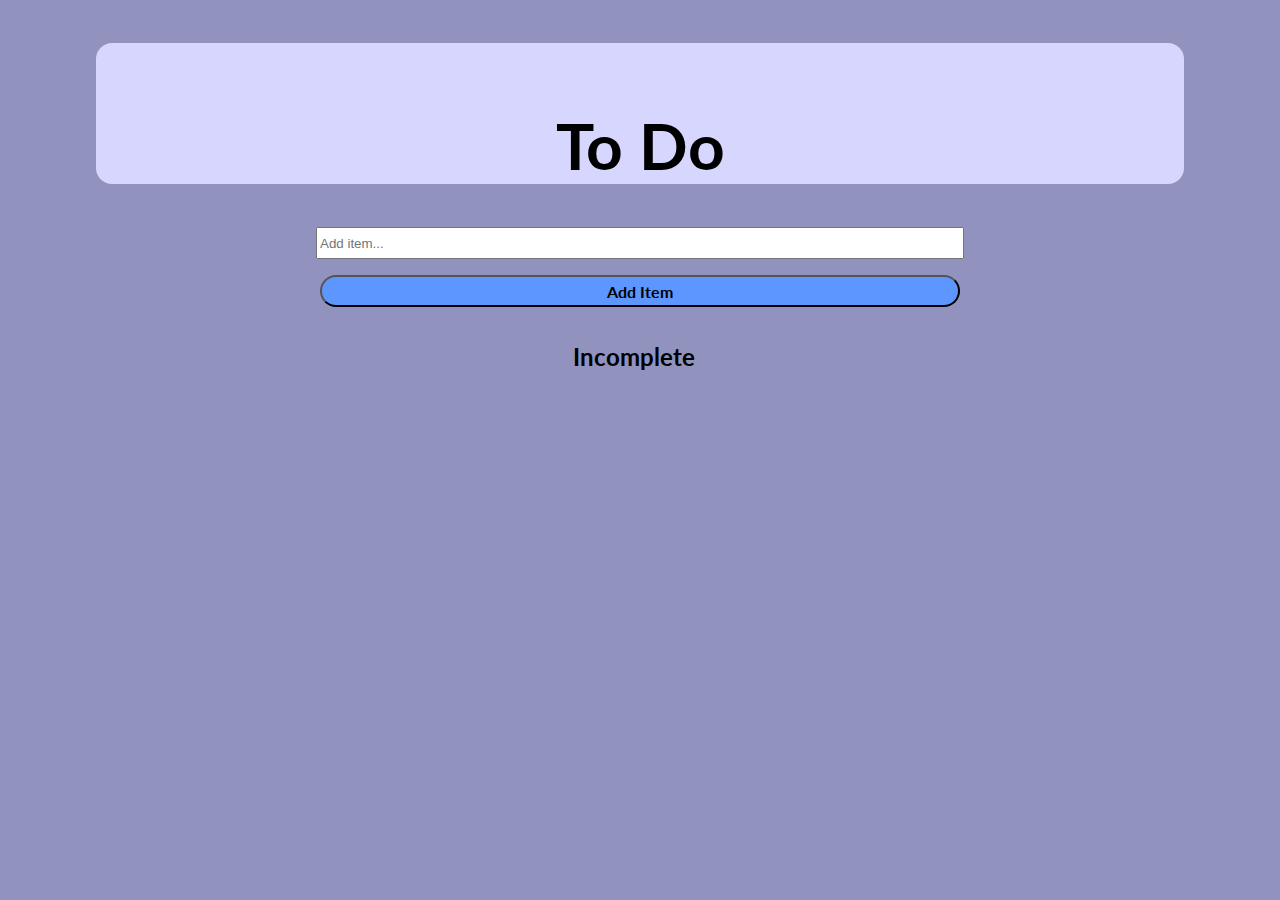
<file: To Do List.html>
<!DOCTYPE html>
<html lang="en">
<head>
    <meta charset="UTF-8">
    <meta http-equiv="X-UA-Compatible" content="IE=edge">
    <meta name="viewport" content="width=device-width, initial-scale=1.0">
    <link href="styles.css" rel="stylesheet">
    <link href="https://fonts.googleapis.com/css2?family=Lato:wght@300&family=Roboto:wght@300&family=Slabo+27px&display=swap" rel="stylesheet">
    <title>To Do List</title>
</head>
<body>
    <div class="container">
        <h1>To Do</h1>
    </div>

    <form id="item-form">
        <div class="item-group">
            <input type="text" id="item" placeholder="Add item...">
        </div>
        <input type="submit" value="Add Item" class="button">
    </form>
    <table class="table">
        <thead>
            <tr>
                <th id="top">Incomplete</th>
                <th id="top"> </th>
            </tr>
        </thead>
        <tbody id="record-list">

        </tbody>
    </table>
</body>
</html>
</file>
<file: styles.css>
html {
    margin: 0 auto;
}

body {
    margin: 0 auto;
    text-align: center;
}


/* Fonts */

:root {
    --ff-primary: 'Slabo 27px', serif;
    --ff-secondary: 'Lato', sans-serif;
}

body {
    margin: 0 auto;
}

html {
    margin: 0 auto;
    background-color: rgb(146, 146, 190);
    font-family: var(--ff-secondary);
}



.container {
    background-color:  #d7d6ff;
    margin: 0 auto;
    width: 85%;
    height: 100%;
    border-radius: 1em;
    border-color: black;
}



h1 {
    padding-top: 1em;
    font-family: var(--ff-secondary);
    font-size: 4em;
}

label {
    padding: .5em;
}

table {
    padding-top: 2em;
    margin: 0 auto;
    font-family: var(--ff-primary)
}



.button {
    border-radius: 1em;
    margin-top: 1em;
    background-color: rgb(93, 150, 255);
    font-family: var(--ff-secondary);
    font-size: 1em;
    font-weight: bold;
}

input {
    width: 50%;
    height: 2em;
}


.delete {
    text-decoration: none;
    color: black;
    font-size: 1.5em;
}


.table {
    width: 50%;
}



td {
    background-color: white;
    width: 100%;
}


#delete {
    background-color: white;
}


h2 {
    padding-top: 3em;
}





thead {
    font-size: 1.5em;
    font-family: var(--ff-secondary)
}

button {
    margin-top: 25vh;
    width: 50%;
    height: 3em;
    font-family: var(--ff-secondary);
    font-size: 1em;
    color: black;
    border-radius: .5em;
    background-color: white;
    margin-bottom: 15vh;
}


i {
    font-size: 1em;
}
</file>
